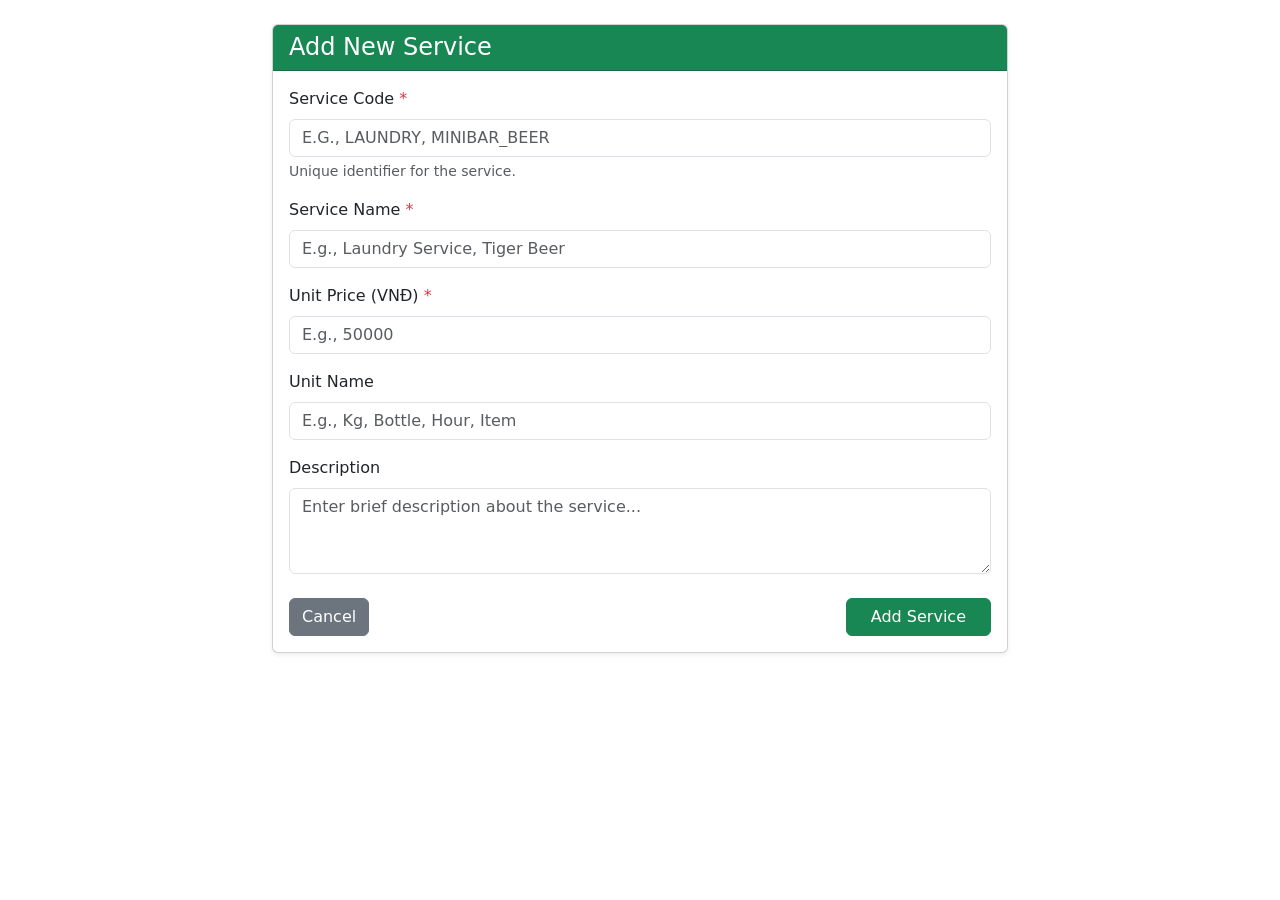
<file: webapp/views/services/add.html>
<!DOCTYPE html>
<html xmlns:th="http://www.thymeleaf.org">
<head>
    <meta charset="UTF-8">
    <meta name="viewport" content="width=device-width, initial-scale=1">
    <title>Add New Service</title>
    <link rel="stylesheet" href="https://cdn.jsdelivr.net/npm/bootstrap@5.3.0/dist/css/bootstrap.min.css">
</head>
<body>
<!-- Header Fragment -->
<div th:insert="~{fragments/header :: header}"></div>

<div class="container mt-4 mb-5">
    <div class="row justify-content-center">
        <div class="col-md-8">
            <div class="card shadow-sm">
                <div class="card-header bg-success text-white">
                    <h4 class="mb-0">Add New Service</h4>
                </div>
                <div class="card-body">

                    <!-- Form Action dùng Thymeleaf URL expression -->
                    <form method="POST" th:action="@{/services/add}">

                        <!-- Service Code -->
                        <div class="mb-3">
                            <label for="serviceCode" class="form-label font-weight-bold">Service Code <span class="text-danger">*</span></label>
                            <input type="text" class="form-control" id="serviceCode" name="serviceCode"
                                   placeholder="E.g., LAUNDRY, MINIBAR_BEER"
                                   style="text-transform: uppercase;" required>
                            <div class="form-text">Unique identifier for the service.</div>
                        </div>

                        <!-- Service Name -->
                        <div class="mb-3">
                            <label for="serviceName" class="form-label">Service Name <span class="text-danger">*</span></label>
                            <input type="text" class="form-control" id="serviceName" name="serviceName"
                                   placeholder="E.g., Laundry Service, Tiger Beer" required>
                        </div>

                        <!-- Unit Price -->
                        <div class="mb-3">
                            <label for="unitPrice" class="form-label">Unit Price (VNĐ) <span class="text-danger">*</span></label>
                            <input type="number" class="form-control" id="unitPrice" name="unitPrice"
                                   step="1000" min="0" placeholder="E.g., 50000" required>
                        </div>

                        <!-- Unit Name -->
                        <div class="mb-3">
                            <label for="unitName" class="form-label">Unit Name</label>
                            <input type="text" class="form-control" id="unitName" name="unitName"
                                   placeholder="E.g., Kg, Bottle, Hour, Item">
                        </div>

                        <!-- Description -->
                        <div class="mb-3">
                            <label for="description" class="form-label">Description</label>
                            <textarea class="form-control" id="description" name="description" rows="3"
                                      placeholder="Enter brief description about the service..."></textarea>
                        </div>

                        <!-- Form Action Buttons -->
                        <div class="d-flex justify-content-between pt-2">
                            <a th:href="@{/services/list}" class="btn btn-secondary">
                                <i class="bi bi-arrow-left"></i> Cancel
                            </a>
                            <button type="submit" class="btn btn-success px-4">
                                <i class="bi bi-check-circle"></i> Add Service
                            </button>
                        </div>
                    </form>

                </div>
            </div>
        </div>
    </div>
</div>

<!-- Footer Fragment -->
<div th:insert="~{fragments/footer :: footer}"></div>

<script src="https://cdn.jsdelivr.net/npm/bootstrap@5.3.0/dist/js/bootstrap.bundle.min.js"></script>
</body>
</html>
</file>
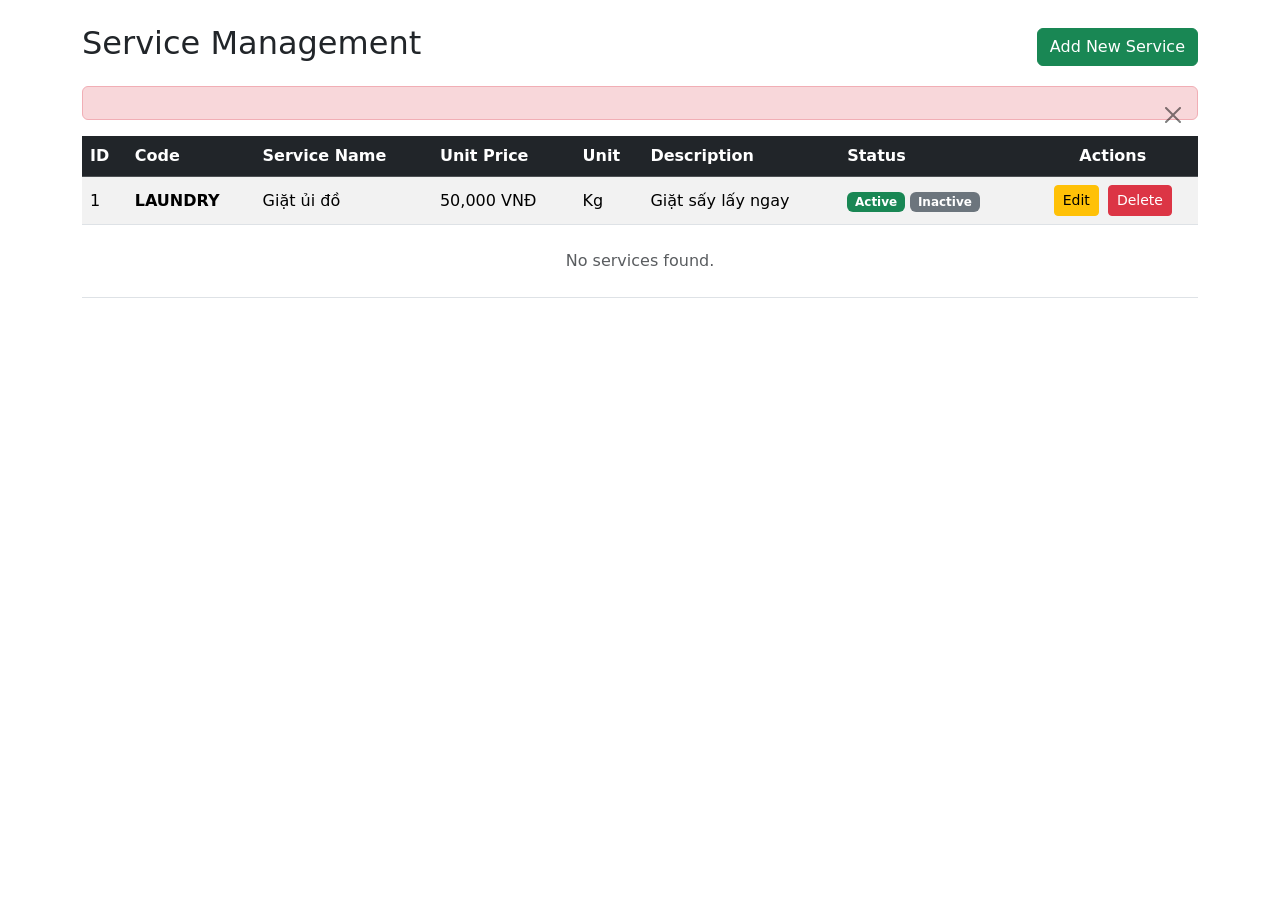
<file: webapp/views/services/list.html>
<!DOCTYPE html>
<html xmlns:th="http://www.thymeleaf.org">
<head>
    <meta charset="UTF-8">
    <meta name="viewport" content="width=device-width, initial-scale=1">
    <title>Service Management</title>
    <link rel="stylesheet" href="https://cdn.jsdelivr.net/npm/bootstrap@5.3.0/dist/css/bootstrap.min.css">
</head>
<body>
<!-- Header Fragment -->
<div th:insert="~{fragments/header :: header}"></div>

<div class="container mt-4">
    <div class="row">
        <div class="col-md-12">
            <div class="d-flex justify-content-between align-items-center mb-3">
                <h2>Service Management</h2>
                <a th:href="@{/services/add}" class="btn btn-success">
                    <i class="bi bi-plus-circle"></i> Add New Service
                </a>
            </div>

            <!-- Notification area -->
            <div th:if="${error}" class="alert alert-danger alert-dismissible fade show" role="alert">
                <span th:text="${error}"></span>
                <button type="button" class="btn-close" data-bs-dismiss="alert" aria-label="Close"></button>
            </div>

            <!-- Service Table -->
            <div class="table-responsive">
                <table class="table table-striped table-hover align-middle">
                    <thead class="table-dark">
                    <tr>
                        <th>ID</th>
                        <th>Code</th>
                        <th>Service Name</th>
                        <th>Unit Price</th>
                        <th>Unit</th>
                        <th>Description</th>
                        <th>Status</th>
                        <th class="text-center">Actions</th>
                    </tr>
                    </thead>
                    <tbody>
                    <tr th:each="service : ${services}">
                        <td th:text="${service.hotelServiceId}">1</td>
                        <td><strong th:text="${service.serviceCode}">LAUNDRY</strong></td>
                        <td th:text="${service.serviceName}">Giặt ủi đồ</td>
                        <td th:text="${#numbers.formatDecimal(service.unitPrice, 0, 'COMMA', 0, 'POINT') + ' VNĐ'}">50,000 VNĐ</td>
                        <td th:text="${service.unitName != null ? service.unitName : '-'}">Kg</td>
                        <td th:text="${service.description != null ? service.description : '-'}">Giặt sấy lấy ngay</td>
                        <td>
                            <span th:if="${service.active}" class="badge bg-success">Active</span>
                            <span th:unless="${service.active}" class="badge bg-secondary">Inactive</span>
                        </td>
                        <td class="text-center">
                            <a th:href="@{/services/edit/{id}(id=${service.hotelServiceId})}"
                               class="btn btn-sm btn-warning me-1">Edit</a>

                            <button class="btn btn-sm btn-danger"
                                    th:onclick="deleteService([[${service.hotelServiceId}]], [[${#httpServletRequest.contextPath}]])">
                                Delete
                            </button>
                        </td>
                    </tr>
                    <tr th:if="${#lists.isEmpty(services)}">
                        <td colspan="8" class="text-center text-muted py-4">No services found.</td>
                    </tr>
                    </tbody>
                </table>
            </div>
        </div>
    </div>
</div>

<!-- Footer Fragment -->
<div th:insert="~{fragments/footer :: footer}"></div>

<script src="https://cdn.jsdelivr.net/npm/bootstrap@5.3.0/dist/js/bootstrap.bundle.min.js"></script>
<script>
    function deleteService(serviceId, contextPath) {
        if (confirm('Are you sure you want to delete this service?')) {
            const url = (contextPath ? contextPath : '') + '/services/delete/' + serviceId;

            fetch(url, { method: 'DELETE' })
                .then(response => response.json())
                .then(data => {
                    if (data.success) {
                        location.reload();
                    } else {
                        alert('Error: ' + (data.error || 'Failed to delete service'));
                    }
                })
                .catch(error => {
                    console.error('Error:', error);
                    alert('An unexpected error occurred.');
                });
        }
    }
</script>
</body>
</html>
</file>
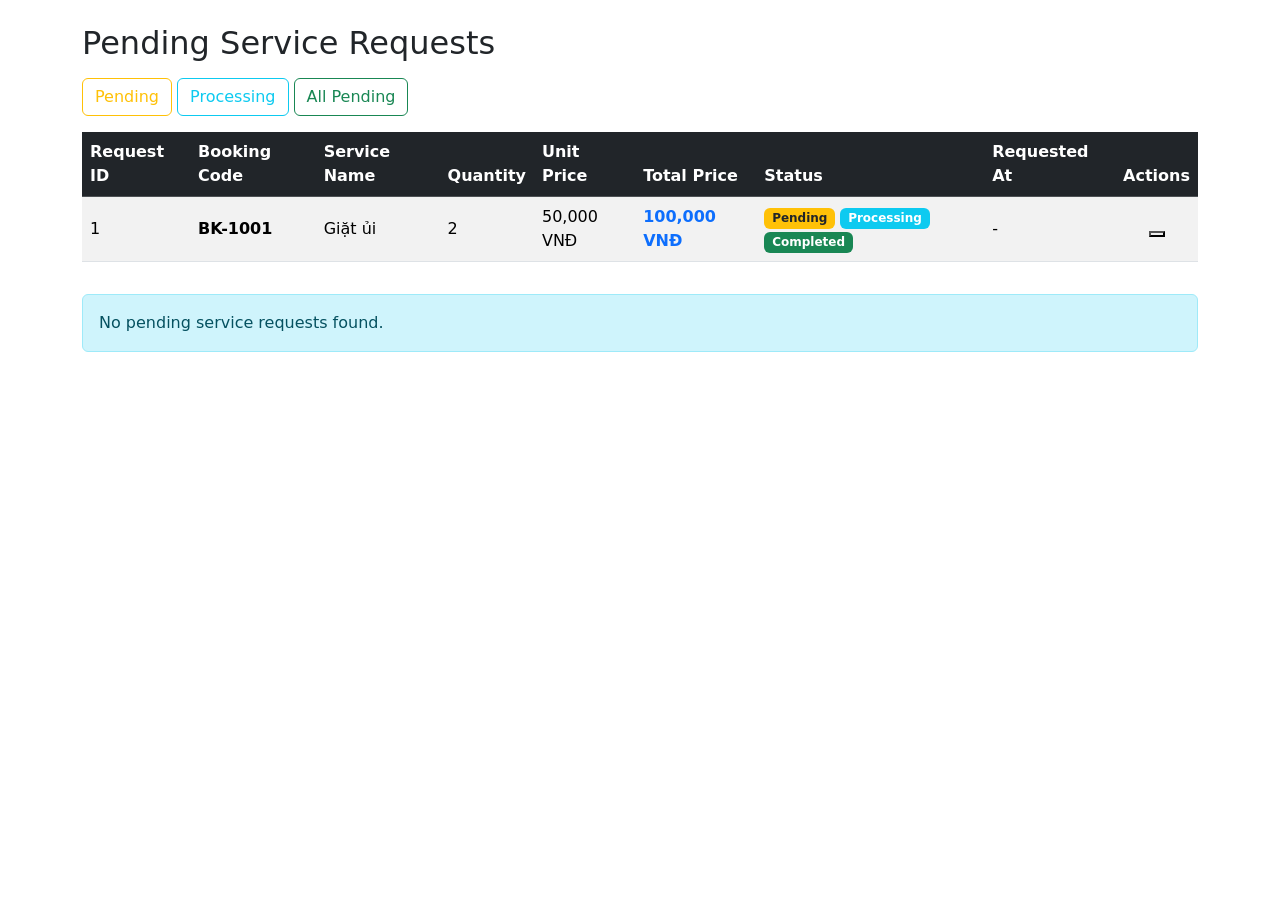
<file: webapp/views/services/pending.html>
<!DOCTYPE html>
<html xmlns:th="http://www.thymeleaf.org">
<head>
    <meta charset="UTF-8">
    <meta name="viewport" content="width=device-width, initial-scale=1">
    <title>Pending Service Requests</title>
    <link rel="stylesheet" href="https://cdn.jsdelivr.net/npm/bootstrap@5.3.0/dist/css/bootstrap.min.css">
</head>
<body>
<!-- Header Fragment -->
<div th:insert="~{fragments/header :: header}"></div>

<div class="container mt-4 mb-5">
    <div class="row">
        <div class="col-md-12">
            <h2 class="mb-3">Pending Service Requests</h2>

            <!-- Filter by Status -->
            <div class="mb-3">
                <a th:href="@{/service-requests/pending(status='pending')}" class="btn btn-outline-warning">Pending</a>
                <a th:href="@{/service-requests/pending(status='processing')}" class="btn btn-outline-info">Processing</a>
                <a th:href="@{/service-requests/pending}" class="btn btn-outline-success">All Pending</a>
            </div>

            <!-- Service Requests Table -->
            <div class="table-responsive">
                <table class="table table-striped table-hover align-middle">
                    <thead class="table-dark">
                    <tr>
                        <th>Request ID</th>
                        <th>Booking Code</th>
                        <th>Service Name</th>
                        <th>Quantity</th>
                        <th>Unit Price</th>
                        <th>Total Price</th>
                        <th>Status</th>
                        <th>Requested At</th>
                        <th class="text-center">Actions</th>
                    </tr>
                    </thead>
                    <tbody>
                    <tr th:each="request : ${serviceRequests}">
                        <td th:text="${request.id}">1</td>
                        <td><strong th:text="${request.bookingCode}">BK-1001</strong></td>
                        <td th:text="${request.service != null ? request.service.serviceName : '-'}">Giặt ủi</td>
                        <td th:text="${request.quantity}">2</td>
                        <td th:text="${request.service != null ? #numbers.formatDecimal(request.service.unitPrice, 0, 'COMMA', 0, 'POINT') + ' VNĐ' : '-'}">50,000 VNĐ</td>
                        <td class="fw-bold text-primary" th:text="${#numbers.formatDecimal(request.totalPrice, 0, 'COMMA', 0, 'POINT') + ' VNĐ'}">100,000 VNĐ</td>
                        <td>
                            <span th:if="${request.status == 'PENDING' or request.status == 'pending'}" class="badge bg-warning text-dark">Pending</span>
                            <span th:if="${request.status == 'PROCESSING' or request.status == 'processing'}" class="badge bg-info">Processing</span>
                            <span th:if="${request.status == 'COMPLETED' or request.status == 'completed'}" class="badge bg-success">Completed</span>
                        </td>
                        <td>
                            <!-- Format nếu là LocalDateTime / LocalDate -->
                            <span th:if="${request.createdAt != null and #strings.contains(request.createdAt.class.name, 'time')}"
                                  th:text="${#temporals.format(request.createdAt, 'yyyy-MM-dd HH:mm')}"></span>
                            <!-- Format nếu là java.util.Date -->
                            <span th:if="${request.createdAt != null and !#strings.contains(request.createdAt.class.name, 'time')}"
                                  th:text="${#dates.format(request.createdAt, 'yyyy-MM-dd HH:mm')}"></span>
                            <span th:if="${request.createdAt == null}">-</span>
                        </td>
                        <td class="text-center">
                            <form method="POST" th:action="@{/service-requests/pending}" style="display: inline;">
                                <input type="hidden" name="action" th:value="${request.status == 'PENDING' or request.status == 'pending' ? 'processing' : 'complete'}">
                                <input type="hidden" name="requestId" th:value="${request.id}">

                                <button type="submit"
                                        th:class="${request.status == 'PENDING' or request.status == 'pending' ? 'btn btn-sm btn-info' : 'btn btn-sm btn-success'}"
                                        th:text="${request.status == 'PENDING' or request.status == 'pending' ? 'Start Processing' : 'Complete'}">
                                </button>
                            </form>
                        </td>
                    </tr>
                    </tbody>
                </table>
            </div>

            <!-- Empty state -->
            <div th:if="${#lists.isEmpty(serviceRequests)}" class="alert alert-info mt-3" role="alert">
                No pending service requests found.
            </div>
        </div>
    </div>
</div>

<!-- Footer Fragment -->
<div th:insert="~{fragments/footer :: footer}"></div>

<script src="https://cdn.jsdelivr.net/npm/bootstrap@5.3.0/dist/js/bootstrap.bundle.min.js"></script>
</body>
</html>
</file>
